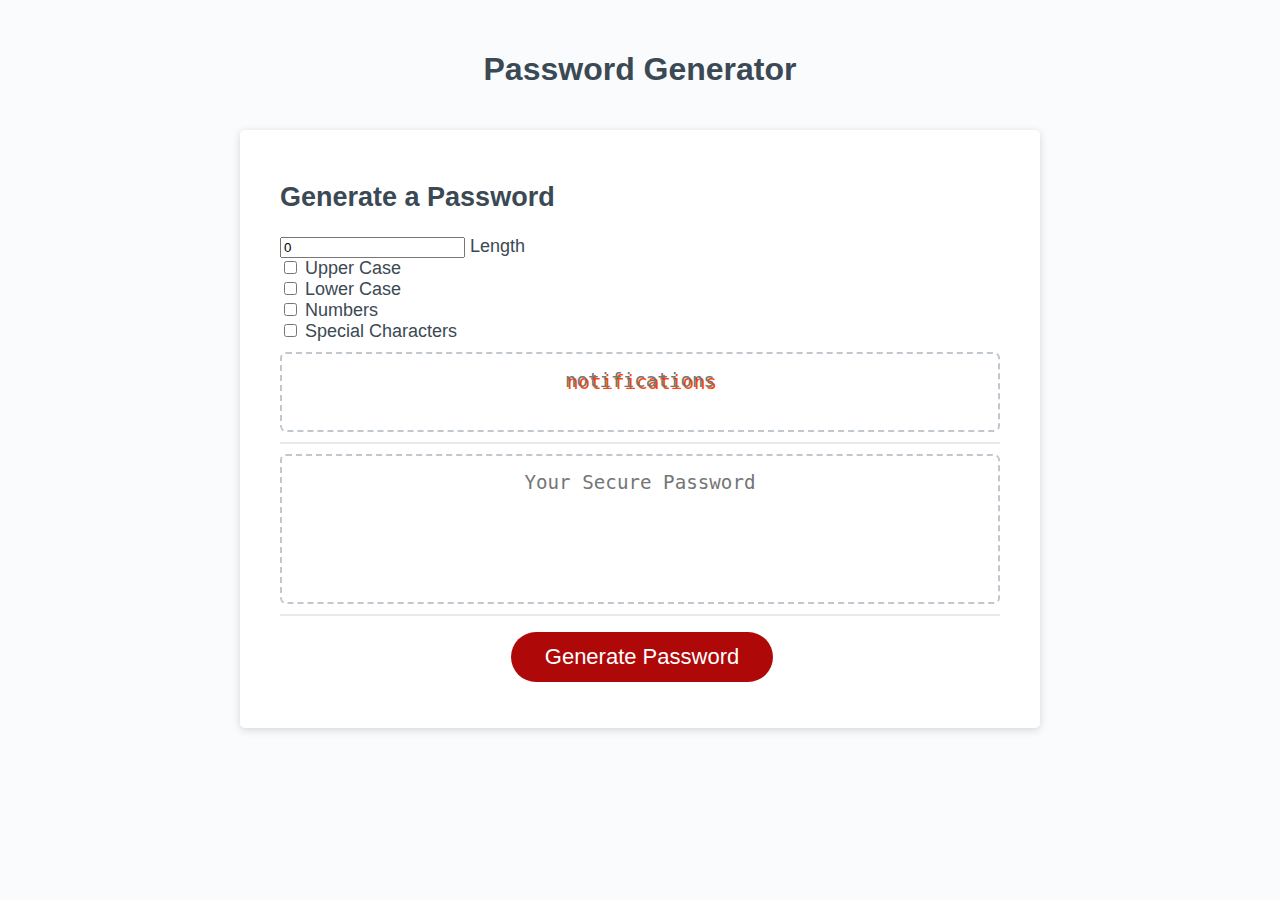
<file: index.html>
<!DOCTYPE html>
<html lang="en">
  <head>
    <meta charset="UTF-8" />
    <meta name="viewport" content="width=device-width, initial-scale=1.0" />
    <meta http-equiv="X-UA-Compatible" content="ie=edge" />
    <title>Password Generator</title>
    <link rel="stylesheet" href="style.css" />
  </head>
  <body>
    <div class="wrapper">
      <header>
        <h1>Password Generator</h1>
      </header>
      <div class="card">
        <div class="card-header">
          <h2>Generate a Password</h2>
          <input type="number" id="lengthinput"  placeholder="between 8-128" value="0">
          <label for="length">Length </label><br>
          <input type="checkbox" id="chkupp"  >
          <label for="chkup">Upper Case</label><br>
          <input type="checkbox" id="chklow"  >
          <label for="chklow">Lower Case</label><br>
          <input type="checkbox" id="chknum"  >
          <label for="chknum">Numbers</label><br>
          <input type="checkbox" id="chkspec"  >
          <label for="chkspec">Special Characters</label><br>
         <div>
          <textarea 
        readonly
        id="notifications"
        name="notifications"
        placeholder="notifications"
        aria-label="error notifications"
        ></textarea></div>
        </div>
        <div class="card-body">
          <textarea
            readonly
            id="password"
            placeholder="Your Secure Password"
            aria-label="Generated Password"
          ></textarea>
        </div>
        <div class="card-footer">
          <button id="generate" class="btn">Generate Password</button>
        </div>
      </div>
    </div>
    <script src="script.js"></script>
  </body>
</html>
</file>
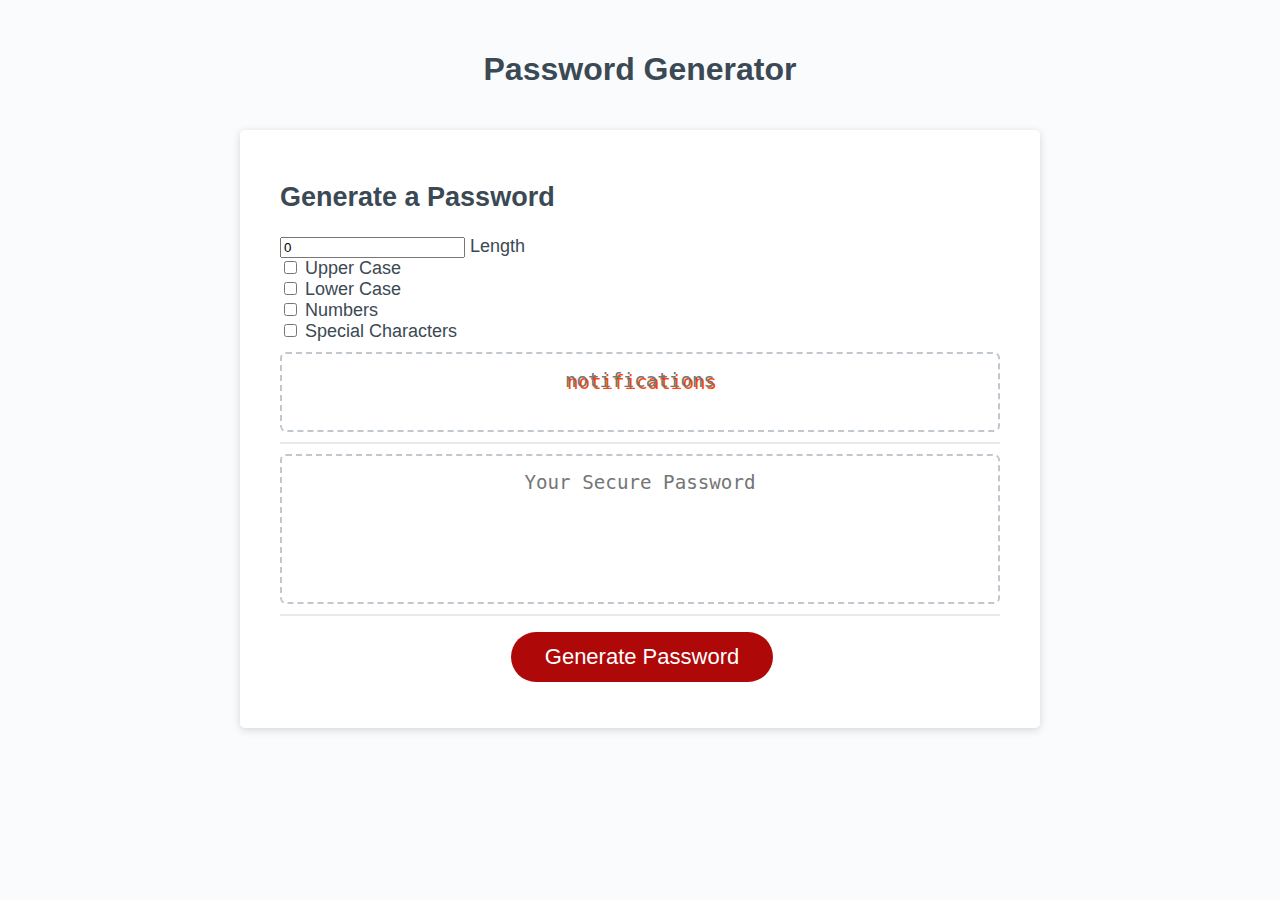
<file: Develop/index.html>
<!DOCTYPE html>
<html lang="en">
  <head>
    <meta charset="UTF-8" />
    <meta name="viewport" content="width=device-width, initial-scale=1.0" />
    <meta http-equiv="X-UA-Compatible" content="ie=edge" />
    <title>Password Generator</title>
    <link rel="stylesheet" href="style.css" />
  </head>
  <body>
    <div class="wrapper">
      <header>
        <h1>Password Generator</h1>
      </header>
      <div class="card">
        <div class="card-header">
          <h2>Generate a Password</h2>
          <input type="number" id="length"  placeholder="between 8-128" value="0">
          <label for="length">Length </label><br>
          <input type="checkbox" id="chkupp"  >
          <label for="chkup">Upper Case</label><br>
          <input type="checkbox" id="chklow"  >
          <label for="chklow">Lower Case</label><br>
          <input type="checkbox" id="chknum"  >
          <label for="chknum">Numbers</label><br>
          <input type="checkbox" id="chkspec"  >
          <label for="chkspec">Special Characters</label><br>
         <div>
          <textarea 
        readonly
        id="notifications"
        name="notifications"
        placeholder="notifications"
        aria-label="error notifications"
        ></textarea></div>
        </div>
        <div class="card-body">
          <textarea
            readonly
            id="password"
            placeholder="Your Secure Password"
            aria-label="Generated Password"
          ></textarea>
        </div>
        <div class="card-footer">
          <button id="generate" class="btn">Generate Password</button>
        </div>
      </div>
    </div>
    <script src="script.js"></script>
  </body>
</html>
</file>
<file: style.css>
*,
*::before,
*::after {
  box-sizing: border-box;
}

html,
body,
.wrapper {
  height: 100%;
  margin: 0;
  padding: 0;
}

body {
  font-family: sans-serif;
  background-color: #f9fbfd;
}

.wrapper {
  padding-top: 30px;
  padding-left: 20px;
  padding-right: 20px;
}

header {
  text-align: center;
  padding: 20px;
  padding-top: 0px;
  color: hsl(206, 17%, 28%);
}

.card {
  background-color: hsl(0, 0%, 100%);
  border-radius: 5px;
  border-width: 1px;
  box-shadow: rgba(0, 0, 0, 0.15) 0px 2px 8px 0px;
  color: hsl(206, 17%, 28%);
  font-size: 18px;
  margin: 0 auto;
  max-width: 800px;
  padding: 30px 40px;
}

.card-header::after {
  content: " ";
  display: block;
  width: 100%;
  background: #e7e9eb;
  height: 2px;
}

.card-body {
  min-height: 100px;
}

.card-footer {
  text-align: center;
}

.card-footer::before {
  content: " ";
  display: block;
  width: 100%;
  background: #e7e9eb;
  height: 2px;
}

.card-footer::after {
  content: " ";
  display: block;
  clear: both;
}

.btn {
  border: none;
  background-color: hsl(360, 91%, 36%);
  border-radius: 25px;
  box-shadow: rgba(0, 0, 0, 0.1) 0px 1px 6px 0px rgba(0, 0, 0, 0.2) 0px 1px 1px
    0px;
  color: hsl(0, 0%, 100%);
  display: inline-block;
  font-size: 22px;
  line-height: 22px;
  margin: 16px 16px 16px 20px;
  padding: 14px 34px;
  text-align: center;
  cursor: pointer;
}

button {
  cursor: default;
  background: #c0c7cf;
}

.float-right {
  float: right;
}

#password{
  -webkit-appearance: none;
  -moz-appearance: none;
  appearance: none;
  border: none;
  display: block;
  width: 100%;
  padding-top: 15px;
  padding-left: 15px;
  padding-right: 15px;
  padding-bottom: 85px;
  font-size: 1.2rem;
  text-align: center;
  
  margin-top: 10px;
  margin-bottom: 10px;
  border: 2px dashed #c0c7cf;
  border-radius: 6px;
  resize: none;
  overflow: hidden;
}
#notifications {
  -webkit-appearance: none;
  -moz-appearance: none;
  appearance: none;
  border: none;
  display: block;
  width: 100%;
  padding-top: 15px;
  padding-left: 15px;
  padding-right: 15px;
  padding-bottom: 15px;
  font-size: 1.2rem;
  color: yellow;
  text-shadow: 2px 2px orangered;
  text-align: center;
  margin-top: 10px;
  margin-bottom: 10px;
  border: 2px dashed #c0c7cf;
  border-radius: 6px;
  resize: none;
  overflow: hidden;
}

@media (max-width: 690px) {
  .btn {
    font-size: 1rem;
    margin: 16px 0px 0px 0px;
    padding: 10px 15px;
  }

  #password {
    font-size: 1rem;
  }

  #notifications {
    text-align: center;
    font-size: x-small;
    text-shadow: none;
    color: black;
  }
}

@media (max-width: 500px) {
  .btn {
    font-size: 0.8rem;
  }
}
</file>
<file: Develop/style.css>
*,
*::before,
*::after {
  box-sizing: border-box;
}

html,
body,
.wrapper {
  height: 100%;
  margin: 0;
  padding: 0;
}

body {
  font-family: sans-serif;
  background-color: #f9fbfd;
}

.wrapper {
  padding-top: 30px;
  padding-left: 20px;
  padding-right: 20px;
}

header {
  text-align: center;
  padding: 20px;
  padding-top: 0px;
  color: hsl(206, 17%, 28%);
}

.card {
  background-color: hsl(0, 0%, 100%);
  border-radius: 5px;
  border-width: 1px;
  box-shadow: rgba(0, 0, 0, 0.15) 0px 2px 8px 0px;
  color: hsl(206, 17%, 28%);
  font-size: 18px;
  margin: 0 auto;
  max-width: 800px;
  padding: 30px 40px;
}

.card-header::after {
  content: " ";
  display: block;
  width: 100%;
  background: #e7e9eb;
  height: 2px;
}

.card-body {
  min-height: 100px;
}

.card-footer {
  text-align: center;
}

.card-footer::before {
  content: " ";
  display: block;
  width: 100%;
  background: #e7e9eb;
  height: 2px;
}

.card-footer::after {
  content: " ";
  display: block;
  clear: both;
}

.btn {
  border: none;
  background-color: hsl(360, 91%, 36%);
  border-radius: 25px;
  box-shadow: rgba(0, 0, 0, 0.1) 0px 1px 6px 0px rgba(0, 0, 0, 0.2) 0px 1px 1px
    0px;
  color: hsl(0, 0%, 100%);
  display: inline-block;
  font-size: 22px;
  line-height: 22px;
  margin: 16px 16px 16px 20px;
  padding: 14px 34px;
  text-align: center;
  cursor: pointer;
}

button {
  cursor: default;
  background: #c0c7cf;
}

.float-right {
  float: right;
}

#password{
  -webkit-appearance: none;
  -moz-appearance: none;
  appearance: none;
  border: none;
  display: block;
  width: 100%;
  padding-top: 15px;
  padding-left: 15px;
  padding-right: 15px;
  padding-bottom: 85px;
  font-size: 1.2rem;
  text-align: center;
  
  margin-top: 10px;
  margin-bottom: 10px;
  border: 2px dashed #c0c7cf;
  border-radius: 6px;
  resize: none;
  overflow: hidden;
}
#notifications {
  -webkit-appearance: none;
  -moz-appearance: none;
  appearance: none;
  border: none;
  display: block;
  width: 100%;
  padding-top: 15px;
  padding-left: 15px;
  padding-right: 15px;
  padding-bottom: 15px;
  font-size: 1.2rem;
  color: yellow;
  text-shadow: 2px 2px orangered;
  text-align: center;
  margin-top: 10px;
  margin-bottom: 10px;
  border: 2px dashed #c0c7cf;
  border-radius: 6px;
  resize: none;
  overflow: hidden;
}

@media (max-width: 690px) {
  .btn {
    font-size: 1rem;
    margin: 16px 0px 0px 0px;
    padding: 10px 15px;
  }

  #password {
    font-size: 1rem;
  }
}

@media (max-width: 500px) {
  .btn {
    font-size: 0.8rem;
  }
}
</file>
